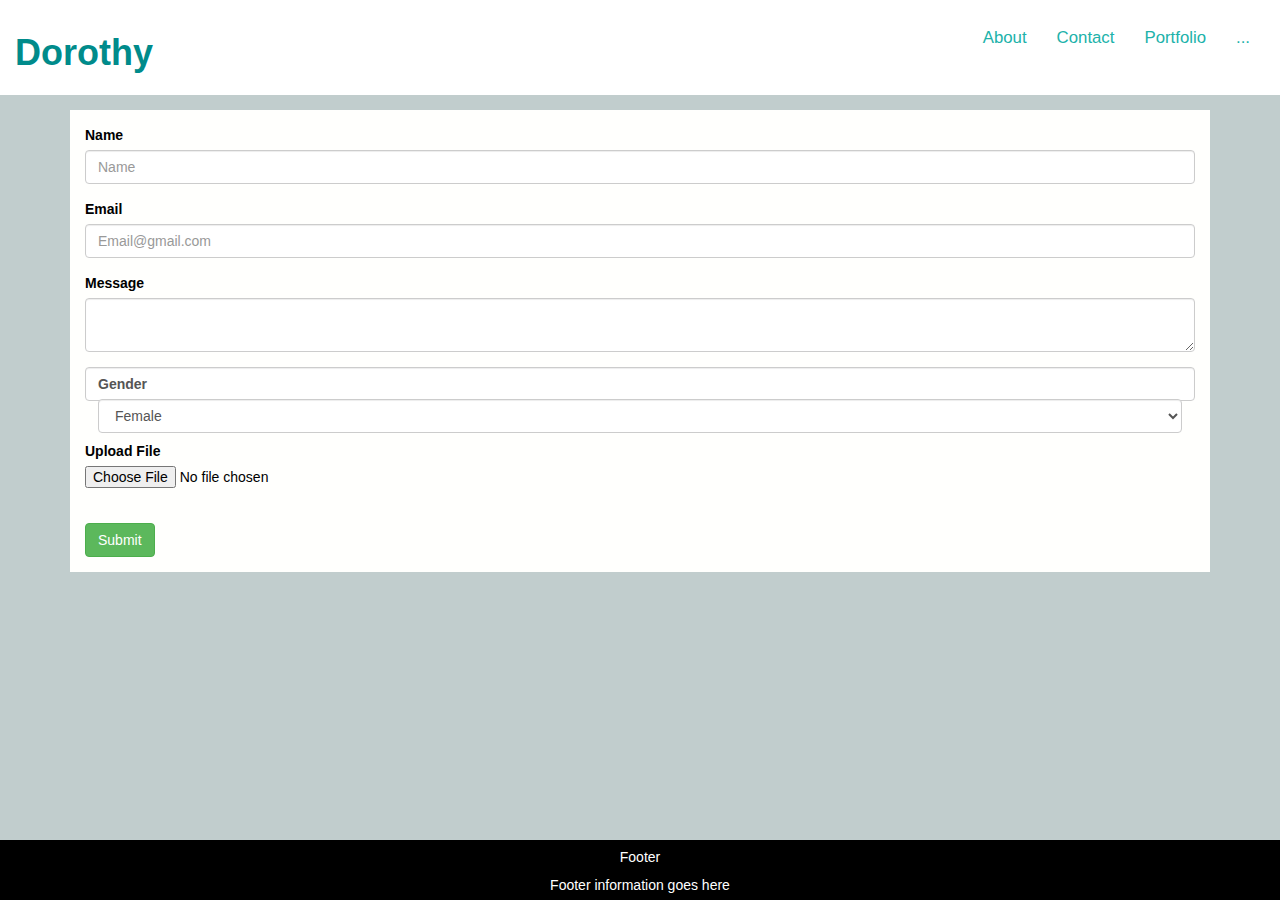
<file: contact.html>
<!doctype html>
<html>
    <head>
            <!-- <meta charset="utf-8">
            <meta name="viewport" content="width=device-width, initial-scale=1, shrink-to-fit=no">
        
        
            <link rel="stylesheet" href="https://maxcdn.bootstrapcdn.com/bootstrap/4.0.0/css/bootstrap.min.css" integrity="sha384-Gn5384xqQ1aoWXA+058RXPxPg6fy4IWvTNh0E263XmFcJlSAwiGgFAW/dAiS6JXm"
                crossorigin="anonymous"> -->
                <link rel="stylesheet" href="https://maxcdn.bootstrapcdn.com/bootstrap/3.3.7/css/bootstrap.min.css">
                <link rel="stylesheet" href="https://maxcdn.bootstrapcdn.com/bootstrap/4.7.0/css/bootstrap.min.css" integrity="sha384-Gn5384xqQ1aoWXA+058RXPxPg6fy4IWvTNh0E263XmFcJlSAwiGgFAW/dAiS6JXm"
                    crossorigin="anonymous">
            
                <script src="https://cdnjs.cloudflare.com/ajax/libs/popper.js/1.12.9/umd/popper.min.js" integrity="sha384-ApNbgh9B+Y1QKtv3Rn7W3mgPxhU9K/ScQsAP7hUibX39j7fakFPskvXusvfa0b4Q"
                    crossorigin="anonymous"></script>
                <script src="https://ajax.googleapis.com/ajax/libs/jquery/3.2.1/jquery.min.js"></script>
                <script src="https://maxcdn.bootstrapcdn.com/bootstrap/3.3.7/js/bootstrap.min.js" integrity="sha384-JZR6Spejh4U02d8jOt6vLEHfe/JQGiRRSQQxSfFWpi1MquVdAyjUar5+76PVCmYl"
                    crossorigin="anonymous"></script>

                <link rel="stylesheet" href="style.css">
                
        <title></title>
    </head>
    <body>

            <nav class="navbar navbar-inverse">
                    <div class="container-fluid">
                        <div class="navbar-header">
                            <button type="button" class="navbar-toggle" data-toggle="collapse" data-target="#MyNavbar">
                                <span class="icon-bar"></span>
            
                                <span class="icon-bar"></span>
            
                                <span class="icon-bar"></span>
                            </button>
                            <h1 style="color: darkcyan;"><b>Dorothy</b></h1>
                        </div>
                        <div class="collapse navbar-collapse" id="#myNavbar">
                            <ul class="nav navbar-nav navbar-right">
                                <li class="active"><a href="index.html">About</a></li>
                                <li class="active"><a href="contact.html">Contact</a></li>
                                <li class="active"><a href="portfolio.html">Portfolio</a></li>
                                <li class="active"><a href="#">...</a></li>
                            </ul>
                        </div>
                        
                    </div>
            
                </nav>


        <div class="container">
                <div class="panel-body">
            <form>
                <div class="form-group">
                    <label>Name</label>
                    <div class="name-container">
                    <input type="text" class="form-control" placeholder="Name">
                    </div>
    
                </div>
                    <div class="form-group">
                            <label>Email</label>
                            <input type="email" class="form-control" placeholder="Email@gmail.com">
            
                        </div>
                        <div class="form-group">
                                <label>Message</label>
                                <textarea class="form-control" class="form-control" placeholder="Email@gmail.com">
                                        </textarea>
                            </div>

                            <div class="form-control">
                                    <label>Gender</label>
                                    <select class="form-control">
                                    <option value="Female">Female</option>
                                    <option value="Male">Male</option>
                                    <option value="Undecided">Undecided</option>
                                </select>
                                </div>
                                <br>
    <br>
                        <div class="form-group"> 
                            <label>Upload File</label>
                            <input type="file">
    
                        </div> 
                        <br>
                        
                        <button type="submit" class="btn btn-success">Submit</button>
            </form>
                </div>
            </div>

            <footer  style="background-color:black;">
                    <h5>Footer</h5>
                    <p>Footer information goes here</p>
            </footer>
        

            <script src="https://code.jquery.com/jquery-3.2.1.slim.min.js" integrity="sha384-KJ3o2DKtIkvYIK3UENzmM7KCkRr/rE9/Qpg6aAZGJwFDMVNA/GpGFF93hXpG5KkN"
            crossorigin="anonymous"></script>
        <script src="https://cdnjs.cloudflare.com/ajax/libs/popper.js/1.12.9/umd/popper.min.js" integrity="sha384-ApNbgh9B+Y1QKtv3Rn7W3mgPxhU9K/ScQsAP7hUibX39j7fakFPskvXusvfa0b4Q"
            crossorigin="anonymous"></script>
        <script src="https://maxcdn.bootstrapcdn.com/bootstrap/4.0.0/js/bootstrap.min.js" integrity="sha384-JZR6Spejh4U02d8jOt6vLEHfe/JQGiRRSQQxSfFWpi1MquVdAyjUar5+76PVCmYl"
            crossorigin="anonymous"></script>
    </body>
</html>
</file>
<file: style.css>
.navbar{
    margin-bottom: 15px;
    border-radius:0;
    background-color: rgb(255, 255, 255);
    
    padding: 1% 0;
    font-size:1.2em;
    border:0;

}
.navbar-brand{
    float:left;
  
    min-height: 55px;
    padding: 0 15px 5px;
   


}
.navbar-inverse .navbar-nav .active a, .navbar-inverse .navbar-nav .active a:focus,
.navbar-inverse .navbar-nav .active a:hover{
    color: rgb(32,178,170);
    background-color: white;
    
    

}

.navbar-inverse .navbar-nav{
    color:#d5d5d5;
    
}



.panel-body {
    background:#FFFFFd; 
    color: rgb(0, 0, 0);
    border-color: whitesmoke;
   
}



img{
    float:left;  
}

body{
    background-color: #C1CDCD;
}

 footer { 
    position:fixed;
    bottom:0;
    width:100%;
    height:60px;   /* Height of the footer */
    background:#6cf;
    color: white;
    text-align: center;
}
</file>
